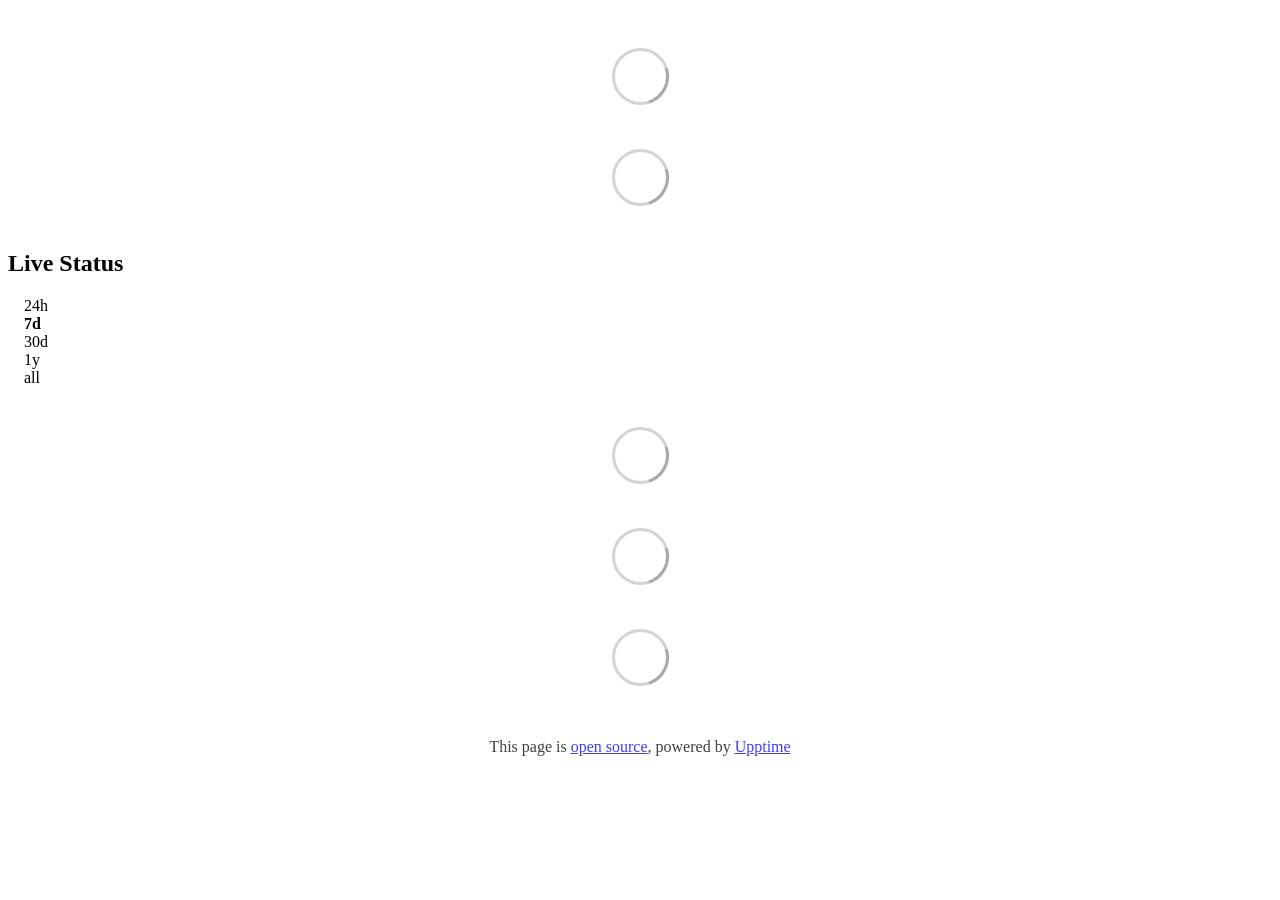
<file: index.html>
<!DOCTYPE html> <html lang=en> <head> <meta charset=utf-8> <meta content="width=device-width,initial-scale=1" name=viewport> <meta content=#333333 name=theme-color> <base href=/ > <link href=manifest.json rel=manifest crossorigin=use-credentials> <script>__SAPPER__={baseUrl:"",preloaded:[void 0,{}]};if('serviceWorker' in navigator)navigator.serviceWorker.register('/service-worker.js');(function(){try{eval("async function x(){}");var main="/client/client.68f936cf.js"}catch(e){main="/client/legacy/client.99bf3f01.js"};var s=document.createElement("script");try{new Function("if(0)import('')")();s.src=main;s.type="module";s.crossOrigin="use-credentials";}catch(e){s.src="/client/shimport@2.0.5.js";s.setAttribute("data-main",main);}document.head.appendChild(s);}());</script> <link href=client/client-31a52aa5.css rel=stylesheet><link href=client/createOctokit-a85f76c7.css rel=stylesheet><link href=client/index-b0b6455a.css rel=stylesheet> <title>undefined</title> <script>// If `prefers-color-scheme` is not supported, fall back to light mode.
      // In this case, light.css will be downloaded with `highest` priority.
      if (typeof window !== "undefined" && typeof document !== "undefined" && "matchMedia" in window && window.matchMedia('(prefers-color-scheme: dark)').media === 'not all') {
        document.documentElement.style.display = 'none';
        document.head.insertAdjacentHTML(
          'beforeend',
          '<link rel="stylesheet" href={`${config.path}/themes/light.css`} onload="document.documentElement.style.display = \'\'">',
        );
      } </script> <link href=https://status.foxpress.cloud/themes/light.css rel=stylesheet media=(prefers-color-scheme:light)> <link href=https://status.foxpress.cloud/themes/dark.css rel=stylesheet media=(prefers-color-scheme:dark)><link href=https://status.foxpress.cloud/global.css rel=stylesheet><link href=https://raw.githubusercontent.com/upptime/upptime/master/assets/upptime-icon.svg rel=icon type=image/svg><link href=/logo-192.png rel=icon type=image/png> <link href=/client/client.68f936cf.js rel=modulepreload as=script crossorigin=use-credentials><link href=/client/client-31a52aa5.css rel=preload as=style><link href=/client/index.28c18495.js rel=modulepreload as=script crossorigin=use-credentials><link href=/client/createOctokit.e4274042.js rel=modulepreload as=script crossorigin=use-credentials><link href=/client/inject_styles.803b7e80.js rel=modulepreload as=script crossorigin=use-credentials><link href=/client/createOctokit-a85f76c7.css rel=preload as=style><link href=/client/index-b0b6455a.css rel=preload as=style></head> <body> <div id=sapper> <nav class=svelte-a08hsz><div class="svelte-a08hsz container"> <ul class=svelte-a08hsz> </ul></div> </nav> <main class=container> <header class=svelte-ngkazm> </header> <section class=svelte-8lnl4f><div class="svelte-68jxue loading"><svg class=svelte-68jxue height=38 stroke=#aaa width=38 xmlns=http://www.w3.org/2000/svg><g fill=none fill-rule=evenodd><g stroke-width=2 transform="translate(1 1)"><circle cx=18 cy=18 r=18 stroke-opacity=.5></circle><path d="M36 18c0-9.94-8.06-18-18-18"><animateTransform attributeName=transform dur=1s from="0 18 18" repeatCount=indefinite to="360 18 18" type=rotate></animateTransform></path></g></g></svg></div> </section> <section class=svelte-8lnl4f><div class="svelte-68jxue loading"><svg class=svelte-68jxue height=38 stroke=#aaa width=38 xmlns=http://www.w3.org/2000/svg><g fill=none fill-rule=evenodd><g stroke-width=2 transform="translate(1 1)"><circle cx=18 cy=18 r=18 stroke-opacity=.5></circle><path d="M36 18c0-9.94-8.06-18-18-18"><animateTransform attributeName=transform dur=1s from="0 18 18" repeatCount=indefinite to="360 18 18" type=rotate></animateTransform></path></g></g></svg></div> </section> <div class="svelte-fqsq6s f changed"><h2>Live Status</h2> <form class="svelte-fqsq6s f r"><div><input class=svelte-fqsq6s id=data_day name=d type=radio value=day><label class=svelte-fqsq6s for=data_day>24h</label></div> <div><input class=svelte-fqsq6s id=data_week name=d type=radio value=week checked><label class=svelte-fqsq6s for=data_week>7d</label></div> <div><input class=svelte-fqsq6s id=data_month name=d type=radio value=month><label class=svelte-fqsq6s for=data_month>30d</label></div> <div><input class=svelte-fqsq6s id=data_year name=d type=radio value=year><label class=svelte-fqsq6s for=data_year>1y</label></div> <div><input class=svelte-fqsq6s id=data_all name=d type=radio value=all><label class=svelte-fqsq6s for=data_all>all</label></div></form></div> <section class="svelte-fqsq6s live-status"><div class="svelte-68jxue loading"><svg class=svelte-68jxue height=38 stroke=#aaa width=38 xmlns=http://www.w3.org/2000/svg><g fill=none fill-rule=evenodd><g stroke-width=2 transform="translate(1 1)"><circle cx=18 cy=18 r=18 stroke-opacity=.5></circle><path d="M36 18c0-9.94-8.06-18-18-18"><animateTransform attributeName=transform dur=1s from="0 18 18" repeatCount=indefinite to="360 18 18" type=rotate></animateTransform></path></g></g></svg></div> </section> <section><div class="svelte-68jxue loading"><svg class=svelte-68jxue height=38 stroke=#aaa width=38 xmlns=http://www.w3.org/2000/svg><g fill=none fill-rule=evenodd><g stroke-width=2 transform="translate(1 1)"><circle cx=18 cy=18 r=18 stroke-opacity=.5></circle><path d="M36 18c0-9.94-8.06-18-18-18"><animateTransform attributeName=transform dur=1s from="0 18 18" repeatCount=indefinite to="360 18 18" type=rotate></animateTransform></path></g></g></svg></div> </section> <section><div class="svelte-68jxue loading"><svg class=svelte-68jxue height=38 stroke=#aaa width=38 xmlns=http://www.w3.org/2000/svg><g fill=none fill-rule=evenodd><g stroke-width=2 transform="translate(1 1)"><circle cx=18 cy=18 r=18 stroke-opacity=.5></circle><path d="M36 18c0-9.94-8.06-18-18-18"><animateTransform attributeName=transform dur=1s from="0 18 18" repeatCount=indefinite to="360 18 18" type=rotate></animateTransform></path></g></g></svg></div></section></main> <footer class=svelte-jbr799><p>This page is <a href=https://github.com/foxpress-design/status>open source</a>, powered by <a href=https://upptime.js.org>Upptime</a></p> </footer></div> <script> try {
        if (typeof window !== "undefined" && window.navigator && navigator.serviceWorker) {
          navigator.serviceWorker.getRegistrations().then(function (registrations) {
            for (let registration of registrations) {
              registration.unregister();
            }
          });
        }
        if (typeof window !== "undefined" && "caches" in window) {
          caches.keys().then(function (keyList) {
            return Promise.all(
              keyList.map(function (key) {
                return caches.delete(key);
              })
            );
          });
        }
      } catch (error) {} </script>
</file>
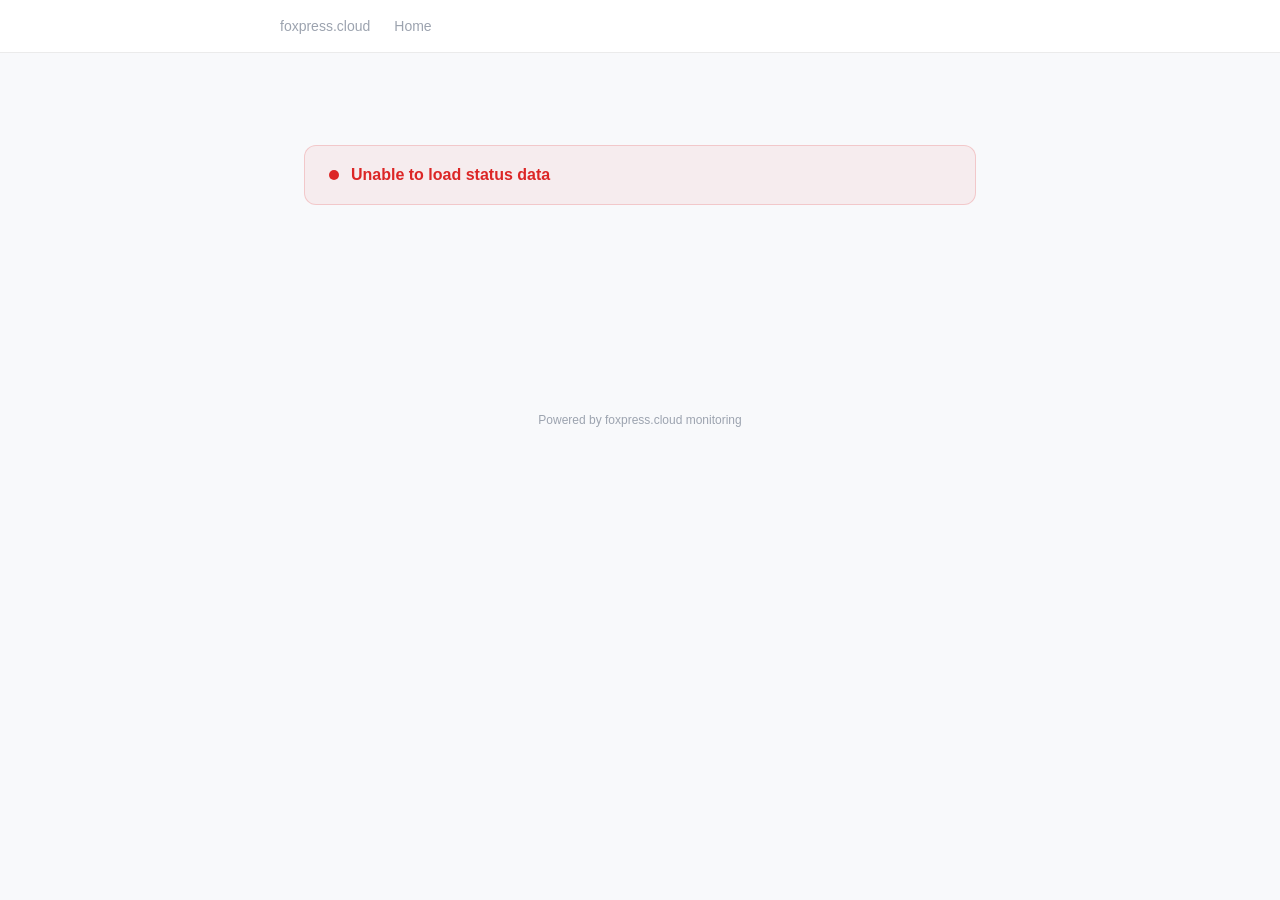
<file: status-page/index.html>
<!DOCTYPE html>
<html lang="en">
<head>
<meta charset="utf-8">
<meta name="viewport" content="width=device-width, initial-scale=1">
<meta name="color-scheme" content="light dark">
<title>foxpress.cloud Status</title>
<style>
  :root {
    --bg: #f8f9fb;
    --bg-card: #ffffff;
    --bg-hover: #f3f4f6;
    --border: rgba(0,0,0,0.08);
    --text: #1a1a2e;
    --text-dim: #4b5563;
    --text-muted: #9ca3af;
    --green: #059669;
    --green-bg: rgba(5,150,105,0.06);
    --green-border: rgba(5,150,105,0.18);
    --red: #dc2626;
    --red-bg: rgba(220,38,38,0.06);
    --red-border: rgba(220,38,38,0.18);
    --yellow: #d97706;
    --bar-up: #059669;
    --bar-up-opacity: 0.5;
    --bar-none-bg: rgba(0,0,0,0.06);
    --shadow: 0 1px 3px rgba(0,0,0,0.06), 0 1px 2px rgba(0,0,0,0.04);
    --radius: 12px;
  }

  @media (prefers-color-scheme: dark) {
    :root {
      --bg: #0f1117;
      --bg-card: #1a1d27;
      --bg-hover: #1e2130;
      --border: rgba(255,255,255,0.07);
      --text: #e2e8f0;
      --text-dim: #94a3b8;
      --text-muted: #64748b;
      --green: #00d4aa;
      --green-bg: rgba(0,212,170,0.08);
      --green-border: rgba(0,212,170,0.2);
      --red: #ff6b6b;
      --red-bg: rgba(255,107,107,0.08);
      --red-border: rgba(255,107,107,0.2);
      --yellow: #fbbf24;
      --bar-up: #00d4aa;
      --bar-up-opacity: 0.6;
      --bar-none-bg: rgba(255,255,255,0.05);
      --shadow: 0 4px 24px rgba(0,0,0,0.3);
    }
  }

  * { margin: 0; padding: 0; box-sizing: border-box; }
  body {
    background: var(--bg);
    color: var(--text);
    font-family: -apple-system, BlinkMacSystemFont, 'Segoe UI', Roboto, sans-serif;
    -webkit-font-smoothing: antialiased;
    min-height: 100vh;
  }

  .nav {
    background: var(--bg-card);
    border-bottom: 1px solid var(--border);
    padding: 0 24px;
  }
  .nav-inner {
    max-width: 720px;
    margin: 0 auto;
    display: flex;
    align-items: center;
    height: 52px;
    gap: 24px;
  }
  .nav-brand {
    color: var(--text);
    font-weight: 600;
    font-size: 15px;
    text-decoration: none;
  }
  .nav a {
    color: var(--text-muted);
    text-decoration: none;
    font-size: 14px;
    font-weight: 500;
    transition: color 0.15s;
  }
  .nav a:hover { color: var(--text); }

  .wrap {
    max-width: 720px;
    margin: 0 auto;
    padding: 32px 24px 60px;
  }

  .banner {
    display: flex;
    align-items: center;
    gap: 12px;
    padding: 20px 24px;
    border-radius: var(--radius);
    margin-bottom: 32px;
    font-weight: 600;
    font-size: 16px;
  }
  .banner.ok {
    background: var(--green-bg);
    border: 1px solid var(--green-border);
    color: var(--green);
  }
  .banner.down {
    background: var(--red-bg);
    border: 1px solid var(--red-border);
    color: var(--red);
  }
  .banner-dot {
    width: 10px;
    height: 10px;
    border-radius: 50%;
    flex-shrink: 0;
  }
  .banner.ok .banner-dot { background: var(--green); box-shadow: 0 0 8px var(--green); }
  .banner.down .banner-dot { background: var(--red); animation: pulse 2s infinite; }

  @keyframes pulse {
    0%, 100% { box-shadow: 0 0 4px var(--red); }
    50% { box-shadow: 0 0 16px var(--red); }
  }

  .section-title {
    font-size: 12px;
    font-weight: 600;
    text-transform: uppercase;
    letter-spacing: 0.08em;
    color: var(--text-muted);
    margin-bottom: 12px;
  }

  .monitors {
    background: var(--bg-card);
    border: 1px solid var(--border);
    border-radius: var(--radius);
    overflow: hidden;
    margin-bottom: 32px;
    box-shadow: var(--shadow);
  }
  .monitor {
    display: flex;
    align-items: center;
    padding: 16px 20px;
    border-bottom: 1px solid var(--border);
    transition: background 0.12s;
    gap: 14px;
  }
  .monitor:last-child { border-bottom: none; }
  .monitor:hover { background: var(--bg-hover); }

  .monitor-dot {
    width: 8px;
    height: 8px;
    border-radius: 50%;
    flex-shrink: 0;
  }
  .monitor-dot.up { background: var(--green); box-shadow: 0 0 6px color-mix(in srgb, var(--green) 40%, transparent); }
  .monitor-dot.down { background: var(--red); box-shadow: 0 0 6px color-mix(in srgb, var(--red) 40%, transparent); }
  .monitor-dot.degraded { background: var(--yellow); box-shadow: 0 0 6px color-mix(in srgb, var(--yellow) 40%, transparent); }

  .monitor-info { flex: 1; min-width: 0; }
  .monitor-name {
    font-weight: 500;
    font-size: 15px;
    color: var(--text);
  }

  .monitor-stats {
    display: flex;
    align-items: center;
    gap: 16px;
    flex-shrink: 0;
  }
  .monitor-uptime {
    font-family: 'SF Mono', 'Fira Code', 'Consolas', monospace;
    font-size: 14px;
    font-weight: 500;
  }
  .monitor-uptime.up { color: var(--green); }
  .monitor-uptime.down { color: var(--red); }
  .monitor-uptime.degraded { color: var(--yellow); }

  .monitor-response {
    font-size: 12px;
    color: var(--text-muted);
    min-width: 60px;
    text-align: right;
  }

  .monitor-bars {
    display: flex;
    gap: 1px;
    height: 24px;
    align-items: flex-end;
  }
  .bar {
    width: 3px;
    border-radius: 1px;
    min-height: 4px;
  }
  .bar.up { background: var(--bar-up); height: 100%; opacity: var(--bar-up-opacity); }
  .bar.down { background: var(--red); height: 100%; }
  .bar.none { background: var(--bar-none-bg); height: 40%; }

  .incident {
    background: var(--bg-card);
    border: 1px solid var(--red-border);
    border-radius: var(--radius);
    padding: 16px 20px;
    margin-bottom: 12px;
    box-shadow: var(--shadow);
  }
  .incident-title {
    display: flex;
    align-items: center;
    gap: 10px;
    font-weight: 600;
    font-size: 15px;
    color: var(--red);
  }
  .incident-title .dot {
    width: 8px;
    height: 8px;
    border-radius: 50%;
    background: var(--red);
  }
  .incident-meta {
    color: var(--text-muted);
    font-size: 13px;
    margin-top: 6px;
    margin-left: 18px;
  }

  .footer {
    text-align: center;
    padding: 24px;
    color: var(--text-muted);
    font-size: 12px;
  }

  .loading {
    text-align: center;
    padding: 60px 0;
    color: var(--text-muted);
  }
  .spinner {
    width: 24px;
    height: 24px;
    border: 2px solid var(--border);
    border-top-color: var(--text-dim);
    border-radius: 50%;
    animation: spin 0.8s linear infinite;
    margin: 0 auto 12px;
  }
  @keyframes spin { to { transform: rotate(360deg); } }

  .updated {
    text-align: center;
    color: var(--text-muted);
    font-size: 12px;
    margin-bottom: 32px;
  }

  @media (max-width: 640px) {
    .wrap { padding: 24px 16px 48px; }
    .nav { padding: 0 16px; }
    .monitor { padding: 14px 16px; }
    .monitor-bars { display: none; }
  }
</style>
</head>
<body>

<div class="nav">
  <div class="nav-inner">
    <a href="/" class="nav-brand">foxpress.cloud</a>
    <a href="https://foxpress.cloud">Home</a>
  </div>
</div>

<div class="wrap">
  <div id="status-banner" class="loading">
    <div class="spinner"></div>
    Loading status...
  </div>

  <div id="incidents-section" style="display:none">
    <div class="section-title">Active Incidents</div>
    <div id="incidents"></div>
  </div>

  <div id="monitors-section" style="display:none">
    <div class="section-title">Services</div>
    <div id="monitors" class="monitors"></div>
  </div>

  <div id="updated" class="updated"></div>
</div>

<div class="footer">
  Powered by foxpress.cloud monitoring
</div>

<script>
const OWNER = 'foxpress-design';
const REPO = 'status';
const API_BASE = `https://raw.githubusercontent.com/${OWNER}/${REPO}/master`;

const DISPLAY_NAMES = {
  'foxpress.cloud': { name: 'Website', show: true },
  'Server': { name: 'Server', show: true },
  'cPanel': { name: 'Control Panel', show: true },
  'Email (SMTP)': { name: 'Email', show: true }
};

async function loadStatus() {
  try {
    const [summaryRes, issuesRes] = await Promise.all([
      fetch(`${API_BASE}/history/summary.json`),
      fetch(`https://api.github.com/repos/${OWNER}/${REPO}/issues?state=open&labels=status`)
    ]);

    const summary = await summaryRes.json();
    const issues = await issuesRes.json();

    renderBanner(summary);
    renderMonitors(summary);
    renderIncidents(issues);

    document.getElementById('updated').textContent =
      'Last checked ' + new Date().toLocaleTimeString([], { hour: '2-digit', minute: '2-digit' });

  } catch (err) {
    document.getElementById('status-banner').innerHTML =
      '<div class="banner down"><span class="banner-dot"></span>Unable to load status data</div>';
    console.error(err);
  }
}

function renderBanner(summary) {
  const allUp = summary.every(s => parseFloat(s.uptimeDay) > 99);
  const anyDown = summary.some(s => s.status === 'down' && parseFloat(s.uptimeDay) < 50);
  const el = document.getElementById('status-banner');

  if (anyDown) {
    el.innerHTML = '<div class="banner down"><span class="banner-dot"></span>Some services are experiencing issues</div>';
  } else if (!allUp) {
    el.innerHTML = '<div class="banner down"><span class="banner-dot"></span>Some services are degraded</div>';
  } else {
    el.innerHTML = '<div class="banner ok"><span class="banner-dot"></span>All systems operational</div>';
  }
}

function renderMonitors(summary) {
  const container = document.getElementById('monitors');
  container.innerHTML = '';
  const section = document.getElementById('monitors-section');
  section.style.display = '';

  summary.forEach(site => {
    const display = DISPLAY_NAMES[site.name] || { name: site.name, show: true };
    if (!display.show) return;

    const uptime = parseFloat(site.uptimeDay);
    const statusClass = uptime >= 99.5 ? 'up' : uptime >= 50 ? 'degraded' : 'down';
    const responseTime = site.timeDay > 0 ? `${Math.round(site.timeDay)}ms` : '';
    const bars = buildBars(site.dailyMinutesDown || {});

    const div = document.createElement('div');
    div.className = 'monitor';
    div.innerHTML = `
      <span class="monitor-dot ${statusClass}"></span>
      <div class="monitor-info">
        <div class="monitor-name">${display.name}</div>
      </div>
      <div class="monitor-bars">${bars}</div>
      <div class="monitor-stats">
        <span class="monitor-uptime ${statusClass}">${site.uptimeDay}</span>
        ${responseTime ? `<span class="monitor-response">${responseTime}</span>` : ''}
      </div>
    `;
    container.appendChild(div);
  });
}

function buildBars(dailyDown) {
  const bars = [];
  const today = new Date();
  for (let i = 29; i >= 0; i--) {
    const d = new Date(today);
    d.setDate(d.getDate() - i);
    const key = d.toISOString().split('T')[0];
    const down = dailyDown[key] || 0;
    if (down === 0) {
      bars.push('<span class="bar up"></span>');
    } else if (down > 0) {
      bars.push('<span class="bar down"></span>');
    } else {
      bars.push('<span class="bar none"></span>');
    }
  }
  return bars.join('');
}

function renderIncidents(issues) {
  const container = document.getElementById('incidents');
  container.innerHTML = '';
  const section = document.getElementById('incidents-section');

  const incidents = issues.filter(i =>
    i.labels && i.labels.some(l => l.name === 'status')
  );

  if (incidents.length === 0) {
    section.style.display = 'none';
    return;
  }

  section.style.display = '';
  incidents.forEach(issue => {
    const div = document.createElement('div');
    div.className = 'incident';
    const date = new Date(issue.created_at).toLocaleDateString([], {
      month: 'short', day: 'numeric', year: 'numeric', hour: '2-digit', minute: '2-digit'
    });
    div.innerHTML = `
      <div class="incident-title"><span class="dot"></span>${issue.title}</div>
      <div class="incident-meta">Opened ${date}</div>
    `;
    container.appendChild(div);
  });
}

loadStatus();
setInterval(loadStatus, 300000);
</script>
</body>
</html>
</file>
